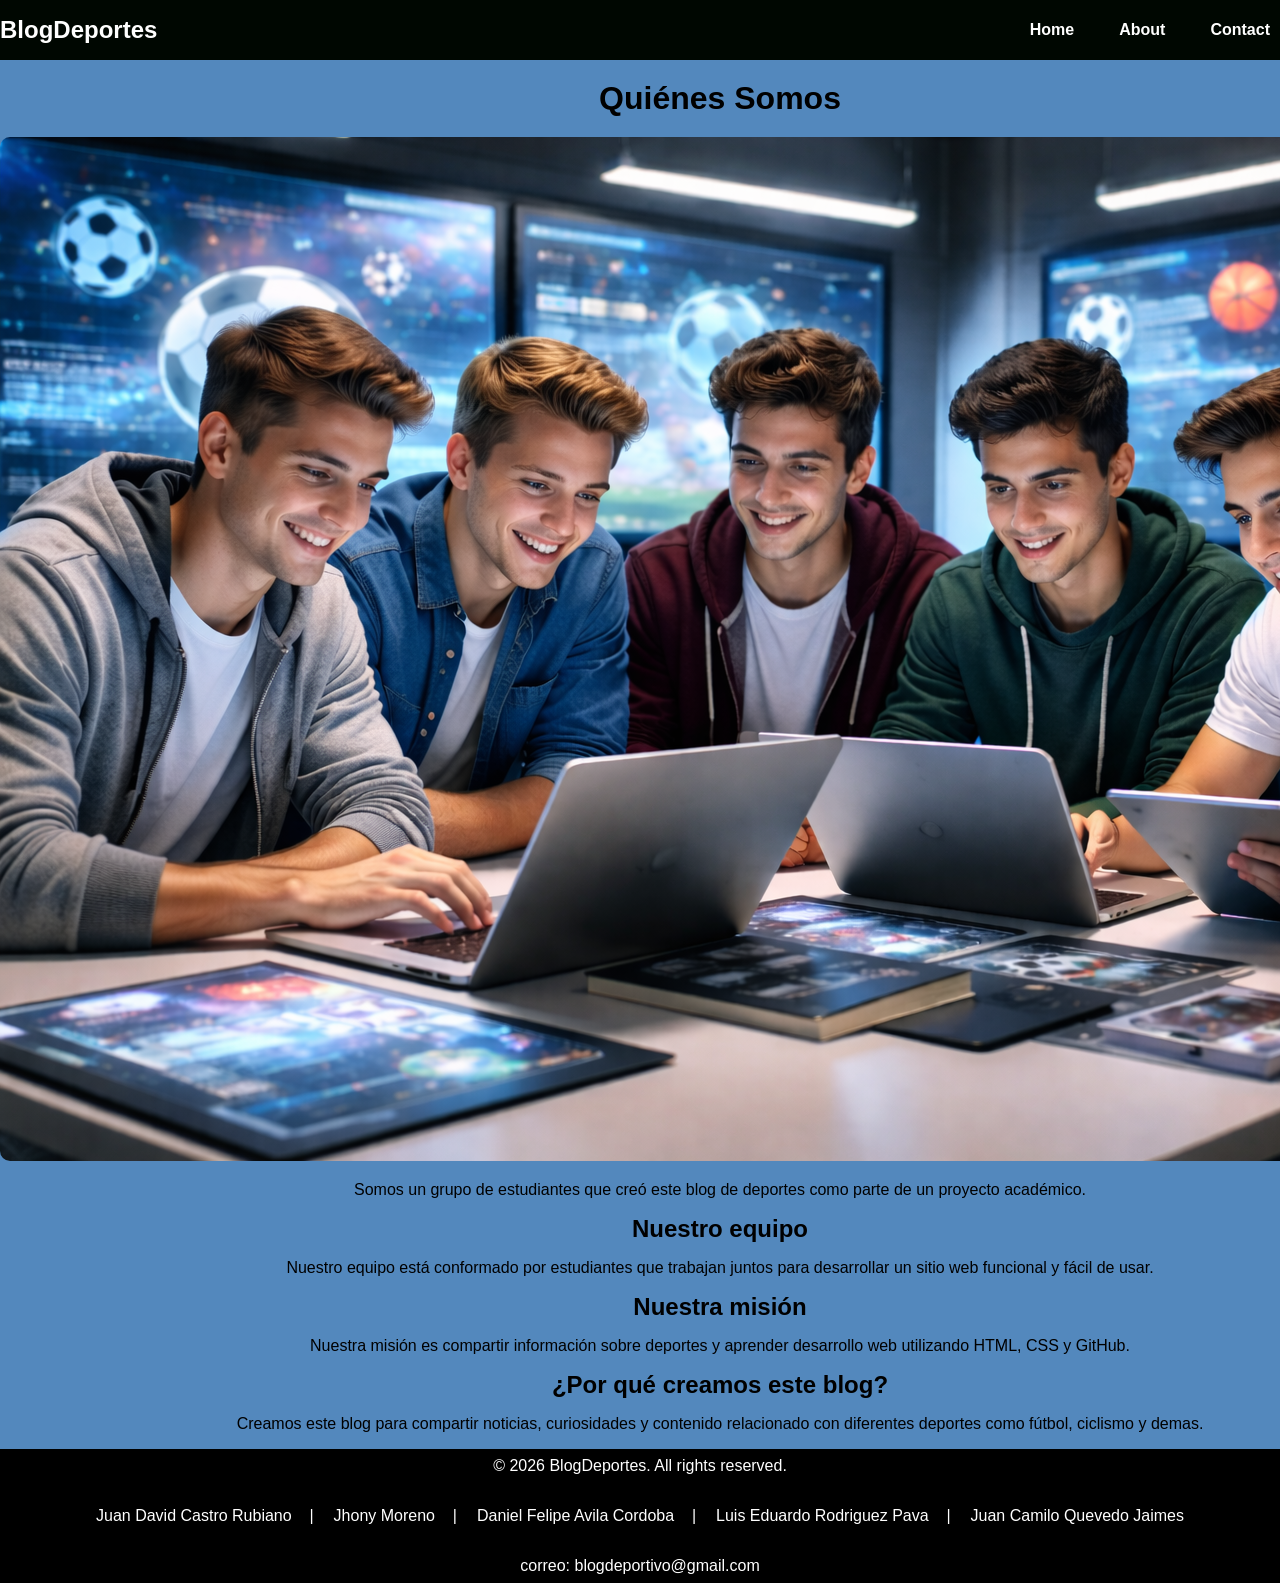
<file: aboutUs.html>
<!DOCTYPE html>
<html lang="es">

<head>
    <meta charset="UTF-8">
    <meta name="viewport" content="width=device-width, initial-scale=1.0">
    <title>BlogDeportes</title>
    <link rel="stylesheet" href="style.css">
</head>

<body>
     <header class="header">
        <nav class="nav container">
            <h1 class="logo">BlogDeportes</h1>
            <ul class="menu">
                <li><a href="index.html">Home</a></li>
                <li><a href="aboutUs.html">About</a></li>
                <li><a href="contactUs.html">Contact</a></li>
            </ul>
        </nav>
    </header>
    <main class="container">
        <h1 class="titulo_quienes_somos">Quiénes Somos</h1>

        <img class="imagen_equipo" src="img/Equipo.png" alt="Equipo de trabajo">
        <div class="texto">
            <p> Somos un grupo de estudiantes que creó este blog de deportes como parte de un proyecto académico. </p>

            <h2>Nuestro equipo</h2>

            <p> Nuestro equipo está conformado por estudiantes que trabajan juntos para desarrollar un sitio web funcional y
                fácil de usar. </p>

            <h2>Nuestra misión</h2>

            <p> Nuestra misión es compartir información sobre deportes y aprender desarrollo web utilizando HTML, CSS y
                GitHub. </p>

            <h2>¿Por qué creamos este blog?</h2>

            <p> Creamos este blog para compartir noticias, curiosidades y contenido relacionado con diferentes deportes como
                fútbol, ciclismo y demas. </p>
        </div>

    </main>
    <footer id="footer">
        <p>&copy; 2026 BlogDeportes. All rights reserved.</p>

        <div class="nombres">
            <p>Juan David Castro Rubiano &nbsp;&nbsp |</p>
            <p>Jhony Moreno &nbsp;&nbsp;&nbsp;|</p>
            <p>Daniel Felipe Avila Cordoba &nbsp;&nbsp;&nbsp;|</p>
            <p>Luis Eduardo Rodriguez Pava &nbsp;&nbsp;&nbsp;|</p>
            <p>Juan Camilo Quevedo Jaimes</p> 
        </div>
       
        <p>correo: blogdeportivo@gmail.com</p>
    </footer>

</body>
</file>
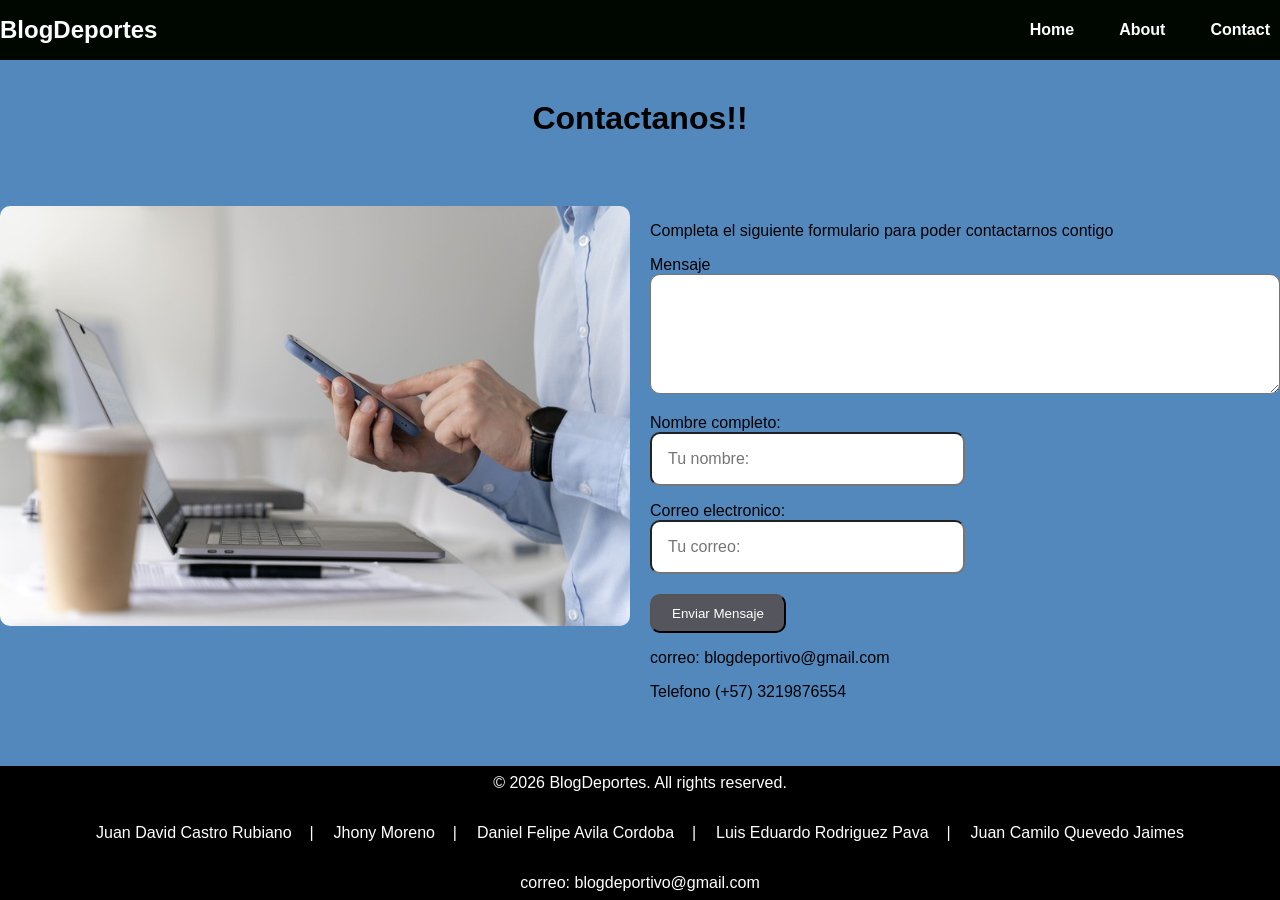
<file: contactUs.html>
<!DOCTYPE html>
<html lang="es">

<head>
    <meta charset="UTF-8">
    <meta name="viewport" content="width=device-width, initial-scale=1.0">
    <title>BlogDeportes</title>
    <link rel="stylesheet" href="style.css">
</head>

<body>
     <header class="header">
        <nav class="nav container">
            <h1 class="logo">BlogDeportes</h1>
            <ul class="menu">
                <li><a href="index.html">Home</a></li>
                <li><a href="aboutUs.html">About</a></li>
                <li><a href="contactUs.html">Contact</a></li>
            </ul>
        </nav>
    </header>

    <main class="container container_contacto">
        <h1 class="titulo_formulario">Contactanos!!</h1>
        <div class="imagen_contacto">
            <img src="img/contacto.jpg" alt="">
        </div>
        
        
        <form id = "formulario">
            <p>Completa el siguiente formulario para poder contactarnos contigo</p>

            <label for="mensaje" id="titulo_mensaje">Mensaje</label>
            <textarea id="mensaje"></textarea>
            <div>
                <label>Nombre completo:</label>
                <input type="text" id="nombre"  placeholder="Tu nombre: " required>
            </div>

            <div>
                <label>Correo electronico:</label>
                <input type = "text" id="correo" placeholder="Tu correo:" required>
            </div>

            <button type="submit">Enviar Mensaje</button>
        </from>
        <p>correo: blogdeportivo@gmail.com</p>
        <p>Telefono (+57) 3219876554</p>
        
        
    </main>
    <footer id="footer">
        <p>&copy; 2026 BlogDeportes. All rights reserved.</p>

        <div class="nombres">
            <p>Juan David Castro Rubiano &nbsp;&nbsp |</p>
            <p>Jhony Moreno &nbsp;&nbsp;&nbsp;|</p>
            <p>Daniel Felipe Avila Cordoba &nbsp;&nbsp;&nbsp;|</p>
            <p>Luis Eduardo Rodriguez Pava &nbsp;&nbsp;&nbsp;|</p>
            <p>Juan Camilo Quevedo Jaimes</p> 
        </div>
       
        <p>correo: blogdeportivo@gmail.com</p>
    </footer>
</body>
</file>
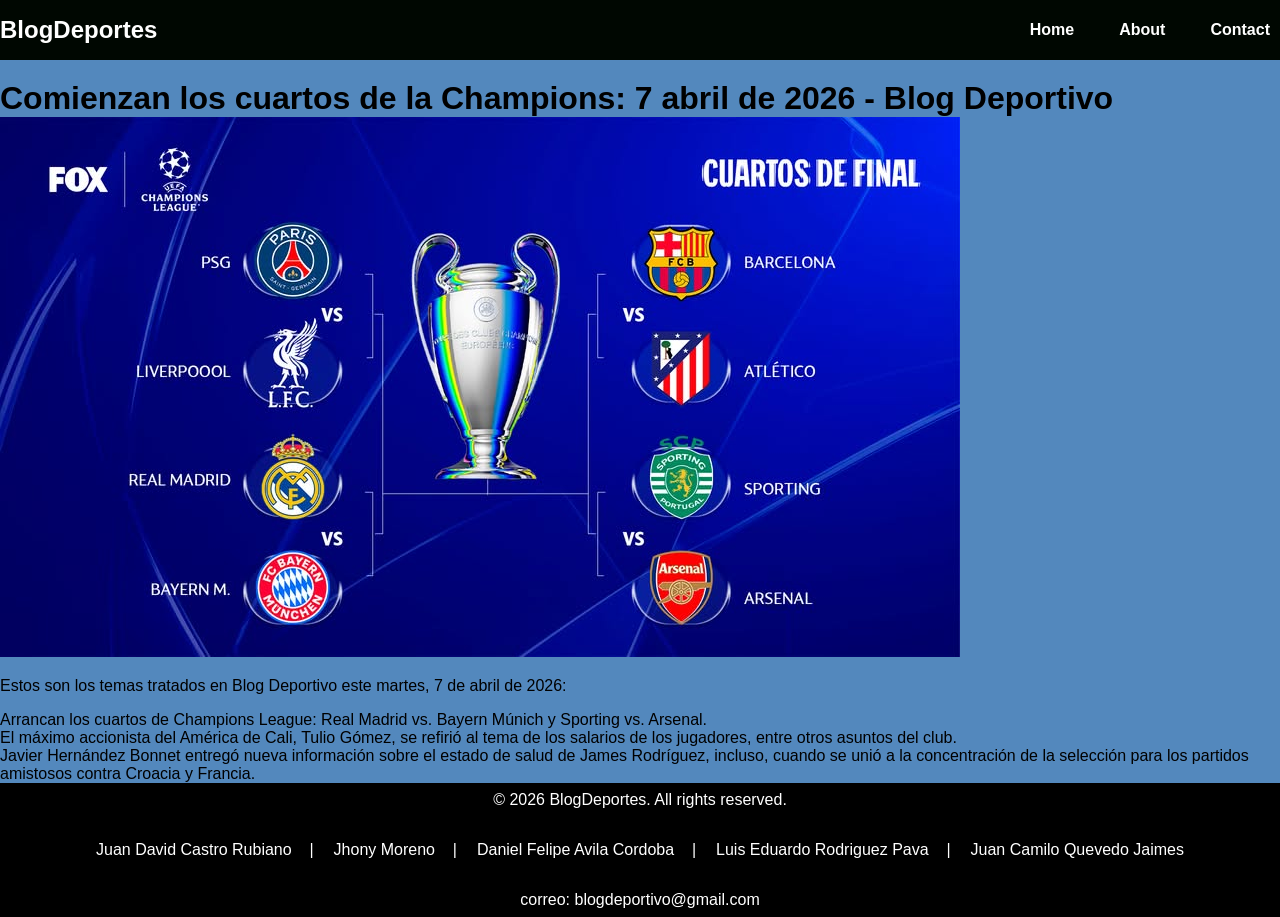
<file: Noticias/noticia1.html>
<!DOCTYPE html>
<html lang="es">

<head>
    <meta charset="UTF-8">
    <meta name="viewport" content="width=device-width, initial-scale=1.0">
    <title>BlogDeportes</title>
    <link rel="stylesheet" href="../style.css">
</head>

<body>
    <header class="header">
        <nav class="nav container">
            <h1 class="logo">BlogDeportes</h1>
            <ul class="menu">
                <li><a href="../index.html">Home</a></li>
                <li><a href="../aboutUs.html">About</a></li>
                <li><a href="../contactUs.html">Contact</a></li>
            </ul>
        </nav>
    </header>
    
    <main class="container">
        <h1 class="titulo container">Comienzan los cuartos de la Champions: 7 abril de 2026 - Blog Deportivo</h1>
        <figure>
            <img src="../img/champions.jpg" alt="foto de los cuartos de final de la champions league">
        </figure>
        <p>Estos son los temas tratados en Blog Deportivo este martes, 7 de abril de 2026:</p>
        <ul>
            <li>Arrancan los cuartos de Champions League: Real Madrid vs. Bayern Múnich y Sporting vs. Arsenal.</li>
            <li>El máximo accionista del América de Cali, Tulio Gómez, se refirió al tema de los salarios de los jugadores, entre otros asuntos del club.</li>
            <li>Javier Hernández Bonnet entregó nueva información sobre el estado de salud de James Rodríguez, incluso, cuando se unió a la concentración de la selección para los partidos amistosos contra Croacia y Francia.</li>
        </ul>
    </main>

    <footer id="footer">
        <p>&copy; 2026 BlogDeportes. All rights reserved.</p>

        <div class="nombres">
            <p>Juan David Castro Rubiano &nbsp;&nbsp |</p>
            <p>Jhony Moreno &nbsp;&nbsp;&nbsp;|</p>
            <p>Daniel Felipe Avila Cordoba &nbsp;&nbsp;&nbsp;|</p>
            <p>Luis Eduardo Rodriguez Pava &nbsp;&nbsp;&nbsp;|</p>
            <p>Juan Camilo Quevedo Jaimes</p> 
        </div>
       
        <p>correo: blogdeportivo@gmail.com</p>
    </footer>

</body>
</file>
<file: style.css>
* {
    margin: 0;
    padding: 0;
    box-sizing: border-box;
}
body{
    display: flex;
    flex-direction: column;
    font-family: Arial, sans-serif;
    background-color: #5388bd;
    min-height: 100vh;
    padding-top: 60px;
    
}
.container{
    max-width: 1440px;
    margin: 0 auto;
    
}
.header{
    background-color: rgb(0, 7, 1);
    position: fixed;
    top:0;
    width: 100%;
}

.nav{
    display: flex;
    justify-content: space-between;
    align-items: center;
    height: 60px;
    
}

.logo{
    color: white;
    font-size: 24px;
}
.menu{
    display: flex;
    margin: 0;
    padding: 0;
    list-style: none;
    gap: 25px;
    height: 100%;  
}
.menu li{
    
    height: 100%;
}
.menu a{
    display:flex;
    text-decoration: none;
    color: #FFFFFF;
    font-weight: bold;
    height: 100%;
    align-items: center;
    transition: 0.3s;
    padding-left: 10px;
    padding-right: 10px;
}
.menu a:hover{
    background-color: #ffd700;
}
main{
    flex: 1;
}
a{
    text-decoration: none;
    color:black;
}
ul{
    padding: 0;
}
.card_noticia{
    display: flex;
    
    gap:20px;
    margin-bottom: 20px;
    margin-top: 20px;
}
.card_noticia figure{
    flex-basis: 300px;
}
.container .titulo{
    margin-top: 20px;
    width: 100%;
}
.container .imagen img{
    display: block;
    width: 100%;
}
#footer{
    background-color: black;
    color: #FFFFFF;
    text-align: center;
    padding: 8px 0;
}
#footer .nombres{
    display: flex;
    gap: 20px;
    justify-content: center;

}
#footer p{
    margin: 16px 0;
}
#footer>p:first-child{
    margin-top: 0;
}
#footer p:last-child{
    margin-bottom: 0;
}
#footer a{
    color: #FFFFFF;
    text-decoration: none;
    font-size: 16px;
}
.titulo_quienes_somos{
    text-align: center;
    margin: 20px 0;
}
.imagen_equipo{
    border-radius: 10px;
}
@media(max-width:448px){

}
.container p{
    margin: 16px 0;
}
.texto{
    text-align: center;
}

.container_contacto{
    display: flex;
    flex-wrap: wrap;
    gap: 20px;
}

.container_contacto h1{
    width: 100%;
    text-align: center;
    height: min-content;
    margin-top: 40px;
}
.imagen_contacto{
    width: calc(50% - 10px);
}
.imagen_contacto img {
    display: block;
    width: 100%;
    border-radius: 10px;
}
#formulario{
   width: calc(50% - 10px);
   
}
#titulo_mensaje{
    display: block;
}
#mensaje{
    width: 100%;
    height: 120px;
    border-radius: 10px;
    padding: 16px;
    font-size: 16px;
    font-family: Arial, Helvetica, sans-serif;
}
#formulario label{
    display: block;
    margin-top: 16px;
}
#formulario input{
    width: 50%;
    padding: 16px;
    border-radius: 10px;
    font-size: 16px;
}
#formulario button {
    padding: 10px 20px;
    background-color: #55555e;
    color: white;
    border-radius: 10px;
    margin-top: 20px;
    cursor: pointer;
}
@media(max-width: 480px){
    
}

@media (max-width: 768px) {

}
</file>
